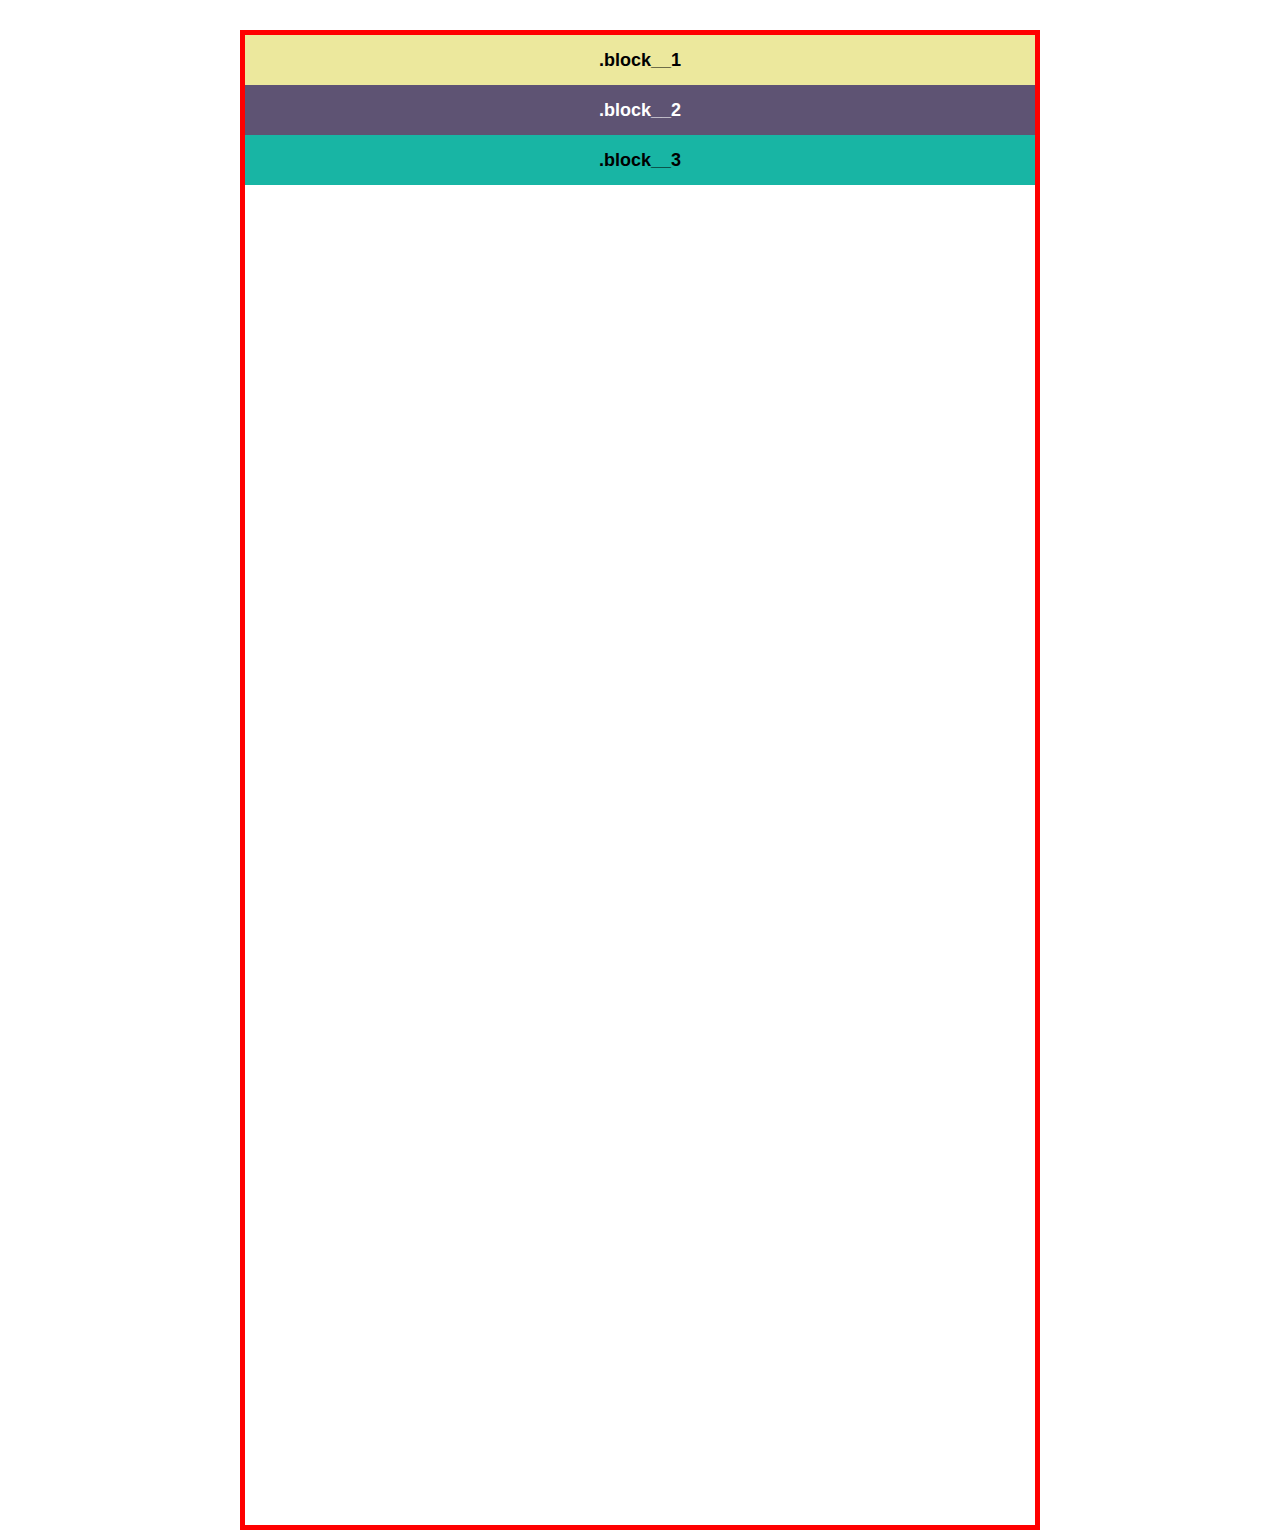
<file: index.html>
<!DOCTYPE html>
<html lang="ru">

<head>
	<title>CSS. Часть №8 (позиционирование) HW</title>
	<link rel="stylesheet" href="css/stile.css">
	<meta html http-equiv="Content type" content="text/html;charset=UFT-8" />
</head>

<body>
	<div class="block">
		<div class="block__1">
			.block__1
		</div>
		<div class="block__2">
			.block__2
		</div>
		<div class="block__3">
			.block__3
		</div>
	</div>
</body>

</html>
</file>
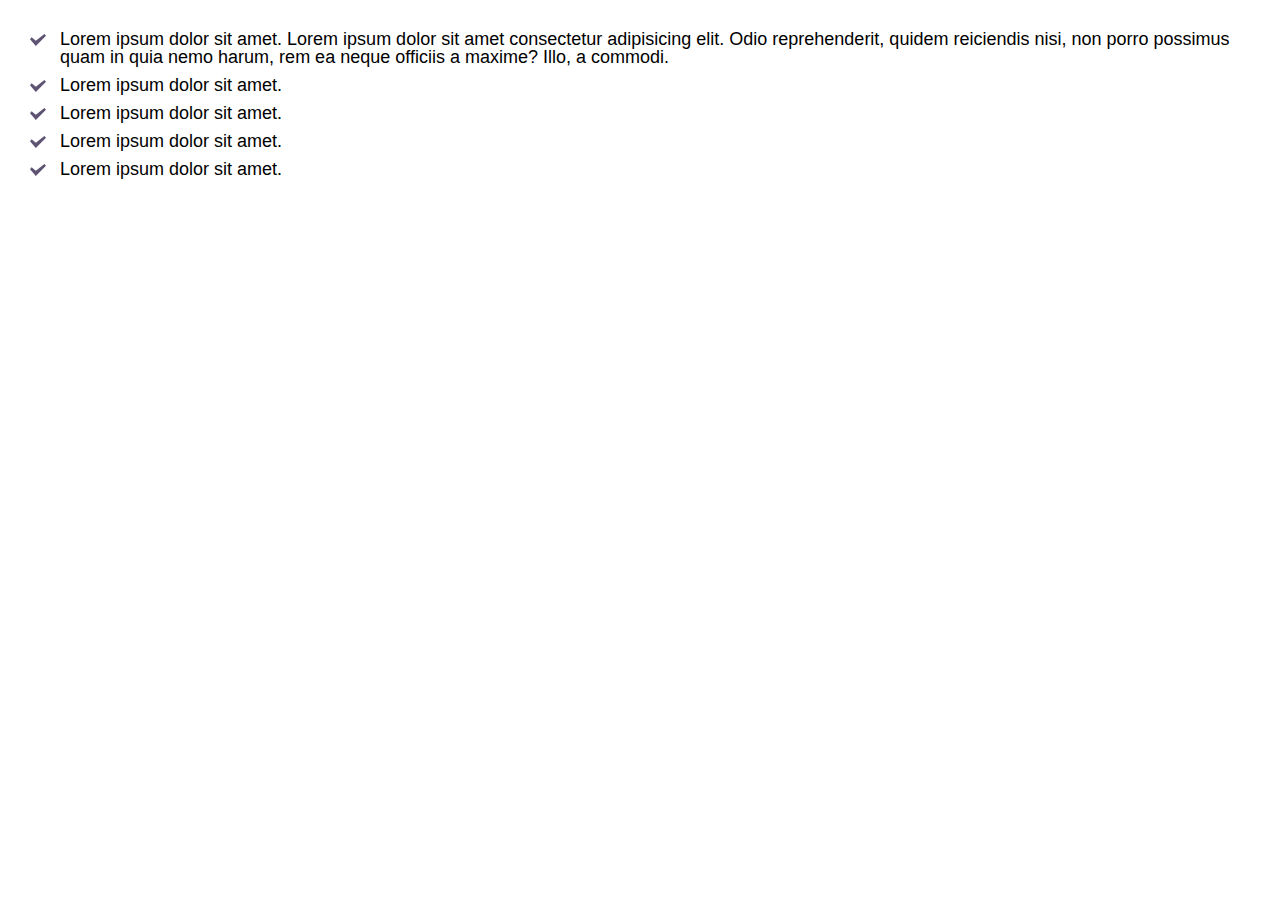
<file: index1.html>
<!DOCTYPE html>
<html lang="ru">

<head>
	<title>CSS. Часть №8 (позиционирование) HW</title>
	<link rel="stylesheet" href="css/stile1.css">
	<meta html http-equiv="Content type" content="text/html;charset=UFT-8" />
</head>

<body>
	<ul class="list">
		<li>Lorem ipsum dolor sit amet. Lorem ipsum dolor sit amet consectetur adipisicing elit. Odio reprehenderit,
			quidem reiciendis nisi, non porro possimus quam in quia nemo harum, rem ea neque officiis a maxime? Illo, a
			commodi.</li>
		<li>Lorem ipsum dolor sit amet.</li>
		<li>Lorem ipsum dolor sit amet.</li>
		<li>Lorem ipsum dolor sit amet.</li>
		<li>Lorem ipsum dolor sit amet.</li>
	</ul>
</body>

</html>
</file>
<file: css/stile.css>
*{
	padding: 0;
	margin: 0;
	border: 0;
}
*,*:before,*:after{
	-moz-box-sizing: border-box;
	-webkit-box-sizing: border-box;
	box-sizing: border-box;
}
:focus:active{outline: none;}
a:focus,a:active{outline: none;}

nav,footer,header,aside{display: block;}

html,body{
	height: 100%;
	width: 100%;
	font-size: 100%;
	line-height: 1;
	font-size: 14px;
	-ms-text-size-adjust: 100%;
	-moz-text-size-adjust: 100%;
	-webkit-text-size-adjust: 100%;
}

input,button,textarea{font-family: inherit;}

input::-ms-clear{display: none;}
button{cursor: pointer;}
button::-moz-focus-inner{padding: 0;border: 0;}
a, a:visited{text-decoration: none;}
ul li{list-style: none;}
img{vertical-align: top;}

h1,h2,h3,h4,h5,h6{font-size: inherit;font-weight: 400;}

body{
	padding: 30px;
	font-family: Arial, "Helvetica Neue", Helvetica, sans-serif;
}

.block{
	border: 5px solid red;
	max-width: 800px;
	margin: 0 auto;
	height: 1500px;
	position: relative;
}

.block div{
	line-height: 50px;
	font-size: 18px;
	font-weight: 700;
	text-align: center;
}

.block__1{
	background-color: #ece89d;
}

.block__2{
	background-color: #5e5373;
	color: #fff;
	position: sticky;
	top: 0;
}

.block__3{
	position: relative;
	z-index: 2;
	background-color: #18b5a4;
}

/*
Свойство position
Устанавливает способ позиционирования элемента относительно окна браузера или других объектов 
на веб-странице. Вспомогательные свойства left, right, top и bottom управляют положением элемента, 
а z-index управляет наложением друг на друга по оси Z.

Значения:
static - элемент позиционируется относительно родителя и соседних элементов
relative - элемент позиционируется как static но можно двигать его относительно своего положения
absolute - элемент позиционируется относительно ближайшего родителя с relative, absolute, fixed и sticky
fixed - элемент позиционируется относительно окна браузера
sticky - элемент позиционируется как static но когда верхняя граница элемента будет 
находиться на расстоянии, указанном в параметре top, от верхней границы окна браузера (либо указанном в параметре bottom от нижней), 
он останется в этом положении относительно окна до тех пор пока его нижняя граница 
не упрется в другой sticky элемент или конец родительского элемента
inherit - берет значение от родителя
==========================================================
Свойства:
top, bottom, left и right - управляют положением элемента сверху снизу слева и справа.
Значения могут указываются в том числе в процентах и могут иметь отрицательные значения.
Работают с элементами к которым применен один из параметров 
position:relative,position:absolute,position:fixed и position:sticky (только top или bottom)
==========================================================
Свойство: z-index
Управляет наложением друг на друга элементов с
параметрами position:relative,position:absolute,position:fixed по оси Z
*/
</file>
<file: css/stile1.css>
*{
	padding: 0;
	margin: 0;
	border: 0;
}
*,*:before,*:after{
	-moz-box-sizing: border-box;
	-webkit-box-sizing: border-box;
	box-sizing: border-box;
}
:focus:active{outline: none;}
a:focus,a:active{outline: none;}

nav,footer,header,aside{display: block;}

html,body{
	height: 100%;
	width: 100%;
	font-size: 100%;
	line-height: 1;
	font-size: 14px;
	-ms-text-size-adjust: 100%;
	-moz-text-size-adjust: 100%;
	-webkit-text-size-adjust: 100%;
}

input,button,textarea{font-family: inherit;}

input::-ms-clear{display: none;}
button{cursor: pointer;}
button::-moz-focus-inner{padding: 0;border: 0;}
a, a:visited{text-decoration: none;}
ul li{list-style: none;}
img{vertical-align: top;}

h1,h2,h3,h4,h5,h6{font-size: inherit;font-weight: 400;}

body{
	padding: 30px;
	font-family: Arial, "Helvetica Neue", Helvetica, sans-serif;
}

.list{
	font-size: 18px;
}

.list li{
	margin: 0 0 10px 0;
	position: relative;
	padding: 0 0 0 30px;
}

.list li:before{
	content: '';
	background: url(../img/icons/li.svg) 0 0 no-repeat;
	width: 20px;
	height: 20px;
	position: absolute;
	top: 4px;
	left: 0;
}

/*
Свойство position
Устанавливает способ позиционирования элемента относительно окна браузера или других объектов 
на веб-странице. Вспомогательные свойства left, right, top и bottom управляют положением элемента, 
а z-index управляет наложением друг на друга по оси Z.

Значения:
static - элемент позиционируется относительно родителя и соседних элементов
relative - элемент позиционируется как static но можно двигать его относительно своего положения
absolute - элемент позиционируется относительно ближайшего родителя с relative, absolute, fixed и sticky
fixed - элемент позиционируется относительно окна браузера
sticky - элемент позиционируется как static но когда верхняя граница элемента будет 
находиться на расстоянии, указанном в параметре top, от верхней границы окна браузера (либо указанном в параметре bottom от нижней), 
он останется в этом положении относительно окна до тех пор пока его нижняя граница 
не упрется в другой sticky элемент или конец родительского элемента
inherit - берет значение от родителя
==========================================================
Свойства:
top, bottom, left и right - управляют положением элемента сверху снизу слева и справа.
Значения могут указываются в том числе в процентах и могут иметь отрицательные значения.
Работают с элементами к которым применен один из параметров 
position:relative,position:absolute,position:fixed и position:sticky (только top или bottom)
==========================================================
Свойство: z-index
Управляет наложением друг на друга элементов с
параметрами position:relative,position:absolute,position:fixed по оси Z
*/
</file>
